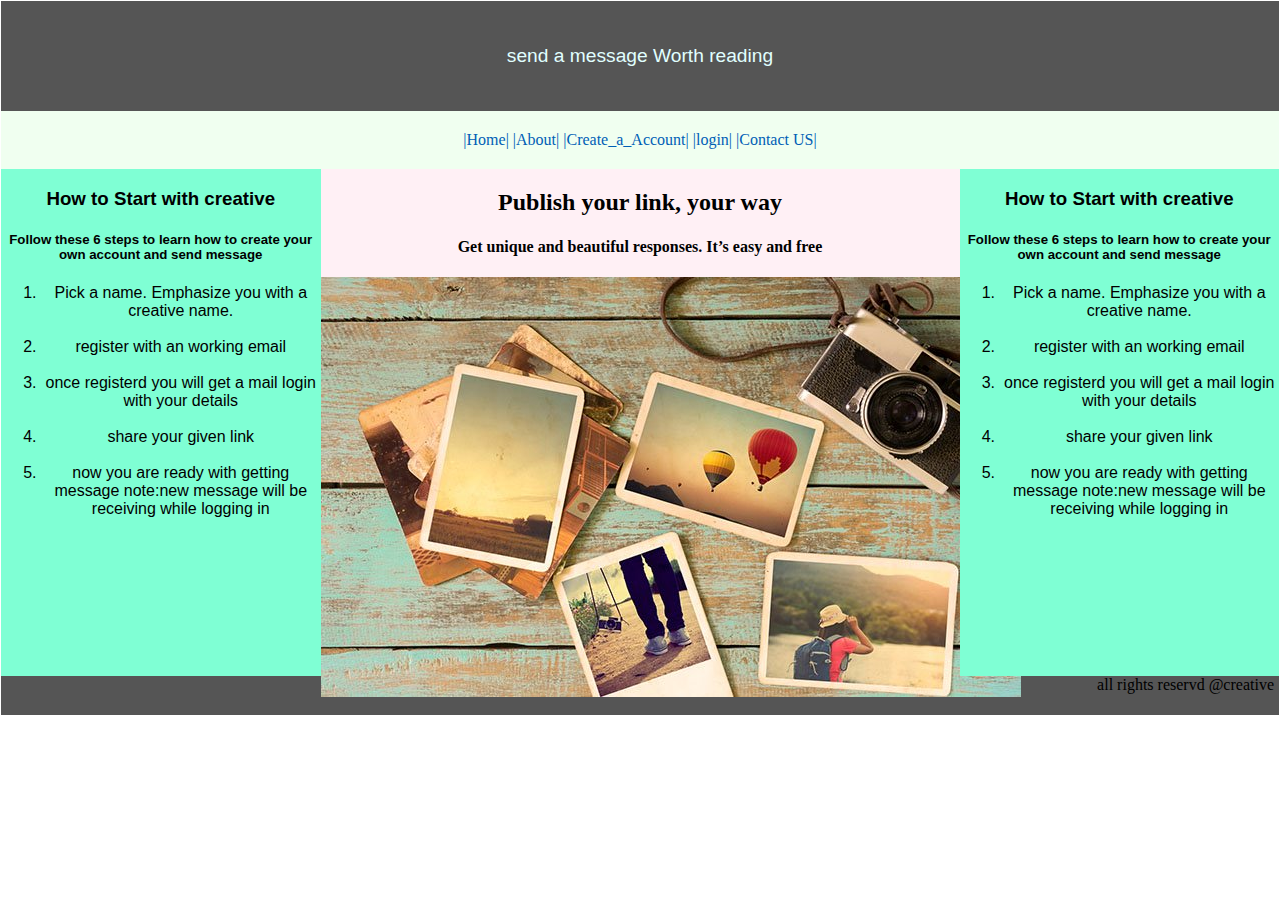
<file: public/index.html>
<html>
    <head>
    <title>creative</title>
    <link  rel = "stylesheet" type = "text/css" href = "css/my.css">
    </head>
    <body>
        <div class="header">
            <p>send a message Worth reading</p>
        </div>
        <div class="navigation">
            <a href="/">|Home|</a>
            <a href="#">|About|</a>
            <a href="register.html">|Create_a_Account|</a>
            <a href="login.html">|login|</a>
            <a href="#">|Contact US|</a>
        </div>
        <div class="row">
        <div class="content one">
            <p>
               <h3> How to Start with creative</h3>
<h5>Follow these 6 steps to learn how to create your own account and send message</h5>
<ol>
   <li> Pick a name.
    Emphasize you with a creative name.</li>   
<br>
  <li>  register with an working email </li>
<br>
   <li> once registerd you will get a mail login with your details</li>
<br>
   <li> share your given link </li>
<br>
   <li>now you are ready with getting message note:new message will be receiving while logging in</li>
<br>
    <br>
    </ol>
    <br><br><br><br><br>
    </p>
        </div>
        <div class="content two">
            <p><h2>Publish your link, your way</h2>
               <h4>Get unique and beautiful responses. It’s easy and free</h4></p>
            <img src="css/1.jpg" alt="failed to load image">
        </div>
        </div>
        <div class="content three">
            <p>
                <h3> How to Start with creative</h3>
 <h5>Follow these 6 steps to learn how to create your own account and send message</h5>
 <ol>
    <li> Pick a name.
     Emphasize you with a creative name.</li>   
 <br>
   <li>  register with an working email </li>
 <br>
    <li> once registerd you will get a mail login with your details</li>
 <br>
    <li> share your given link </li>
 <br>
    <li>now you are ready with getting message note:new message will be receiving while logging in</li>
 <br>
     <br>
     </ol>
    <br><br><br><br><br>

     </p>
        </div>
        <div class="footer">
            <p>all rights reservd @creative</p>
        </div>
    </body>
</html>
</file>
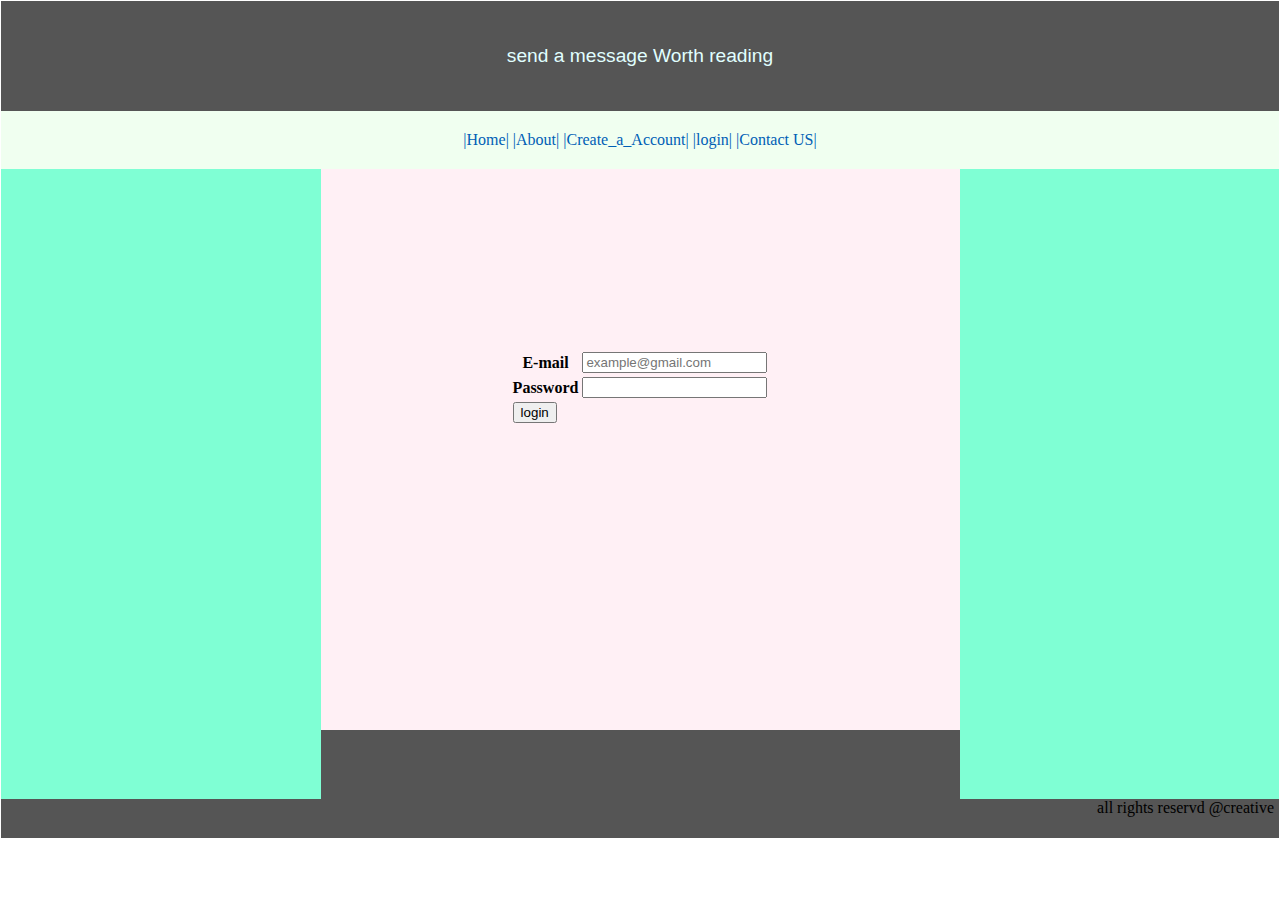
<file: public/login.html>
<html>
    <head>
        <title>
            login
        </title>
        <link  rel = "stylesheet" type = "text/css" href = "css/my.css">
    </head>
    <body>
        <div class="header">
            <p>send a message Worth reading</p>
        </div>
        <div class="navigation">
            <a href="/">|Home|</a>
            <a href="#">|About|</a>
            <a href="register.html">|Create_a_Account|</a>
            <a href="login.html">|login|</a>
            <a href="#">|Contact US|</a>
        </div>
        <div class="content one">
            <br><br><br><br><br>
            <br><br><br><br><br>
            <br><br><br><br><br>
            <br><br><br><br><br>
            <br><br><br><br><br>
            <br><br><br><br><br>
            <br><br><br><br><br>
        </div>
        <div class="content two">
            <br><br><br><br><br><br><br><br><br><br>
            <center>
        <form action="login.html" method="POST">
            <table>
                <tr>
                    <th>E-mail</th>
                    <td><input type="email" name="email" value="" placeholder="example@gmail.com" required></td>
                </tr>
                <tr>
                    <th>Password</th>
                    <td><input type="password" name="password" required></td>
                </tr>
                <tr>
                    <td><input type="submit" value="login" name="submit" required></td>
                </tr>
            </table>
        </form>
        </center>
        <br><br><br><br><br><br><br><br><br><br><br><br><br><br><br><br>
        </div>
        <div class="content three">
            <br><br><br><br><br>
            <br><br><br><br><br>
            <br><br><br><br><br>
            <br><br><br><br><br>
            <br><br><br><br><br>
            <br><br><br><br><br>
            <br><br><br><br><br>
        </div>
        <div class="footer">
            <p>all rights reservd @creative</p>
        </div>
    </body>
</html>
</file>
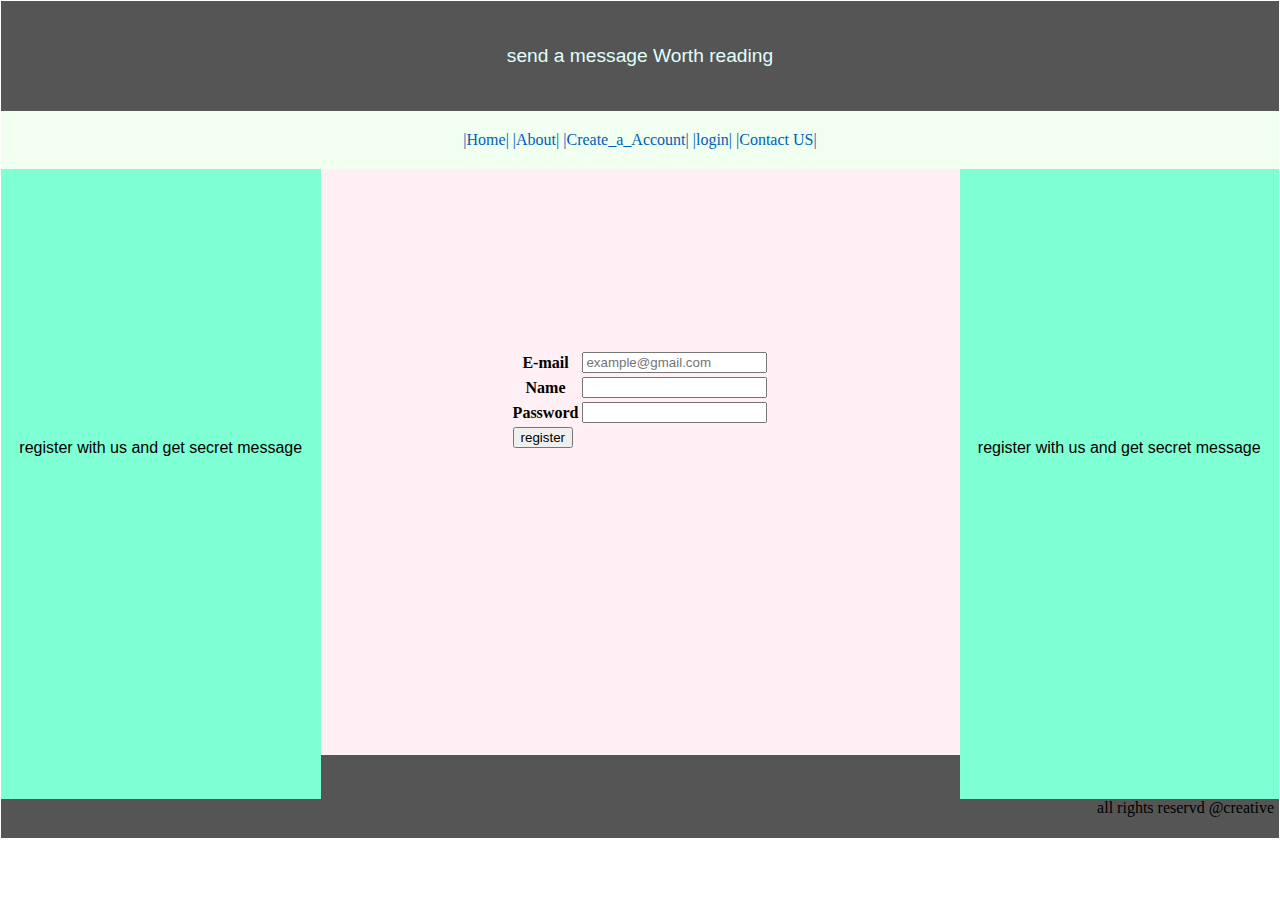
<file: public/register.html>
<html>
    <head>
        <title>
            register
        </title>
        <link  rel = "stylesheet" type = "text/css" href = "css/my.css">
    </head>
    <body>
        <div class="header">
            <p>send a message Worth reading</p>
        </div>
        <div class="navigation">
            <a href="/">|Home|</a>
            <a href="#">|About|</a>
            <a href="register.html">|Create_a_Account|</a>
            <a href="login.html">|login|</a>
            <a href="#">|Contact US|</a>
        </div>
        <div class="content one">
            <br><br><br><br><br>
            <br><br><br><br><br>
            <br><br><br><br><br>
            register with us and get secret message
            <br><br><br><br><br>
            <br><br><br><br><br>
            <br><br><br><br><br>
            <br><br><br><br><br>
        </div>
        <div class="content two">
            <br><br><br><br><br><br><br><br><br><br>
            <center>
        <form action="/register.html" method="POST">
            <table>
                <tr>
                    <th>E-mail</th>
                    <td><input type="email" name="email" value="" placeholder="example@gmail.com" required></td>
                </tr>
                <tr>
                    <th>Name</th>
                    <td><input type="text" name="name" required></td>
                </tr>
                <tr>
                    <th>Password</th>
                    <td><input type="password" name="password" required></td>
                </tr>
                <tr>
                    <td><input type="submit" value="register" name="submit" required></td>
                </tr>
            </table>
        </form>
        </center>
        <br><br><br><br><br><br><br><br><br><br><br><br><br><br><br><br>
        </div>
        <div class="content three">
            <br><br><br><br><br>
            <br><br><br><br><br>
            <br><br><br><br><br>
            register with us and get secret message
            <br><br><br><br><br>
            <br><br><br><br><br>
            <br><br><br><br><br>
            <br><br><br><br><br>
        </div>
        <div class="footer">
            <p>all rights reservd @creative</p>
        </div>
    </body>
</html>
</file>
<file: public/css/my.css>
body{
    margin:1;
}

.header{
    background-color: rgb(85, 85, 85);
    text-align: center;
    padding: 25px;
    font-family:sans-serif;
    color: lightcyan;
    font-size: larger;
}

a {
    color: #0060B6;
    text-decoration: none;
}

.navigation{
    background-color: honeydew;
    text-align: center;
    padding:  20px;
    display: block;
}
.content{
    float: left;
}
.content.one{
    width: 25%;
    background-color:aquamarine; 
    text-align: center;
    font-family: sans-serif;
}
.content.two{
    width: 50%;
    background-color: lavenderblush;
    text-align: center;
    font-family: cursive;
}
.content.three{
    width: 25%;
    background-color:aquamarine; 
    text-align: center;
    font-family: sans-serif;
}
@media screen and (max-width: 600px) {
    .content.one,.content.two,.content.three {
      width: 100%;
    }
  }

.footer{
    background-color: rgb(85,85,85);
    text-align: right;
    padding: 5px;
}
</file>
